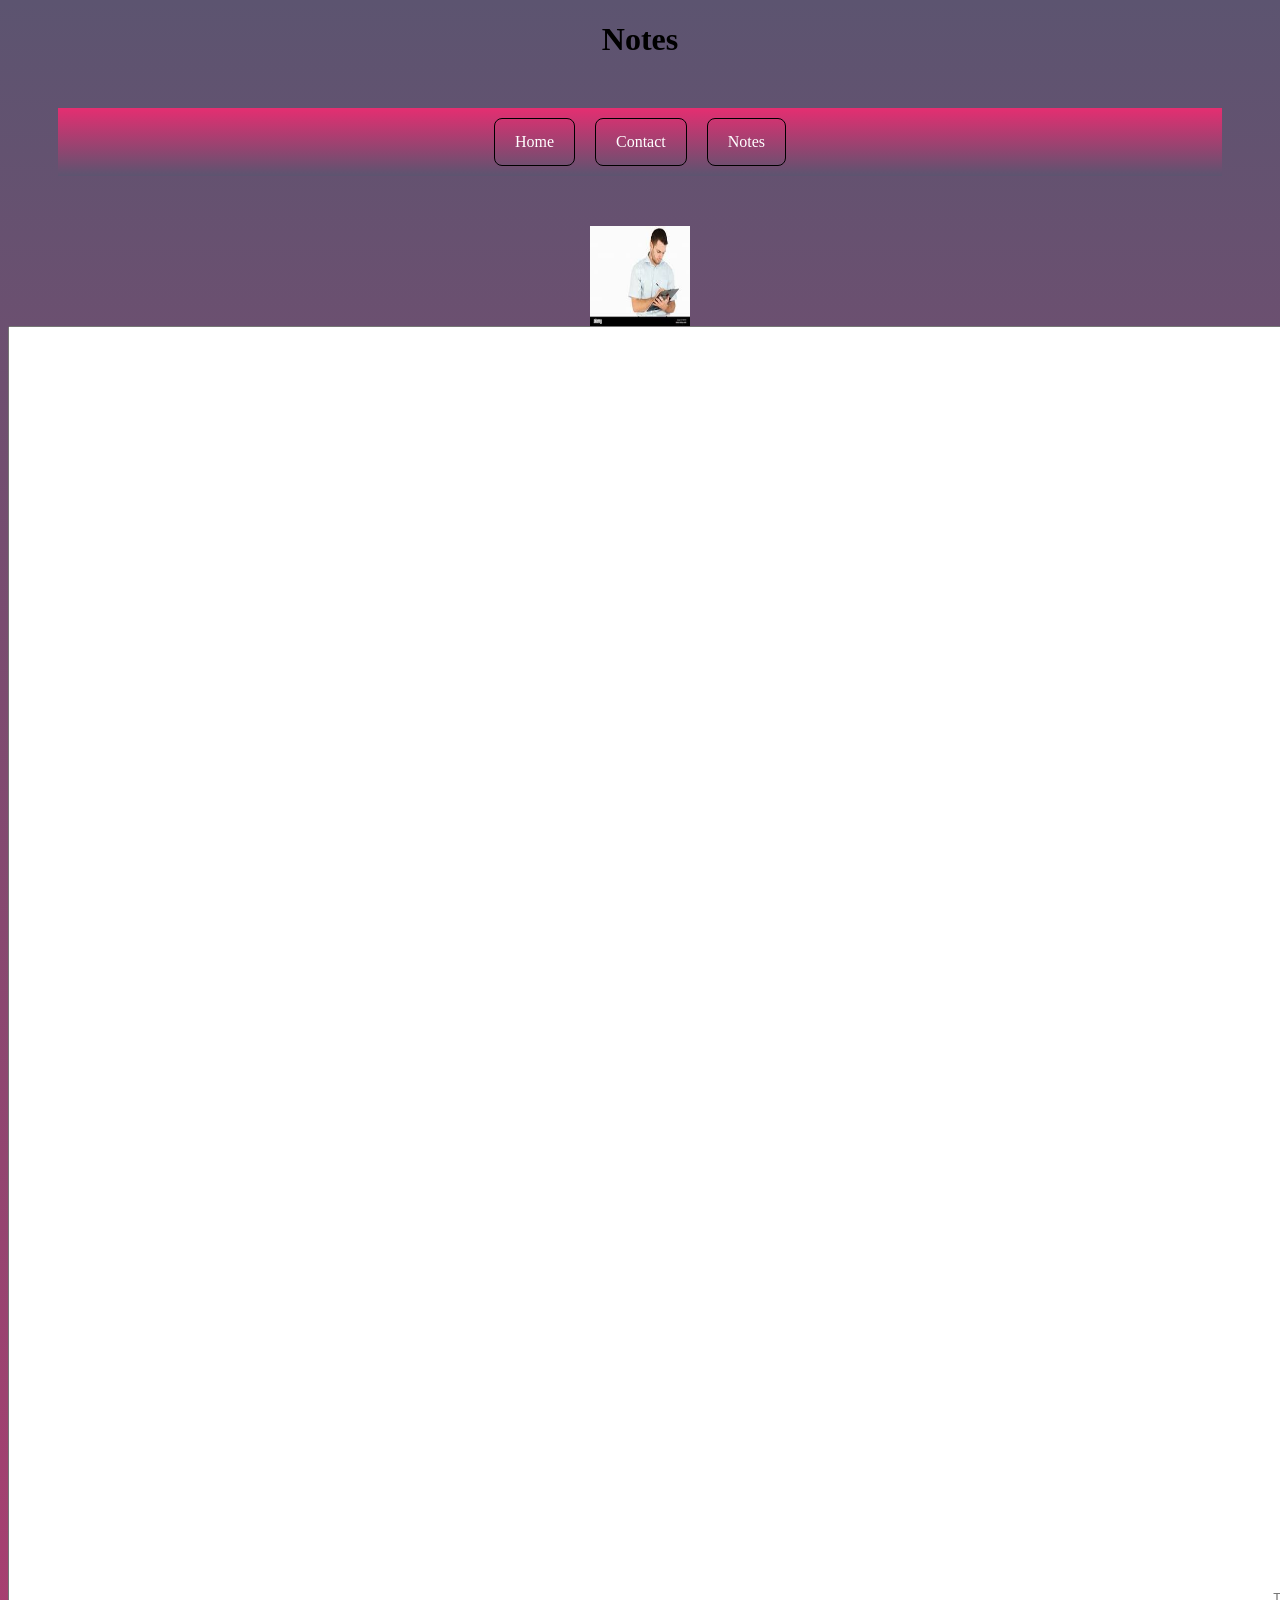
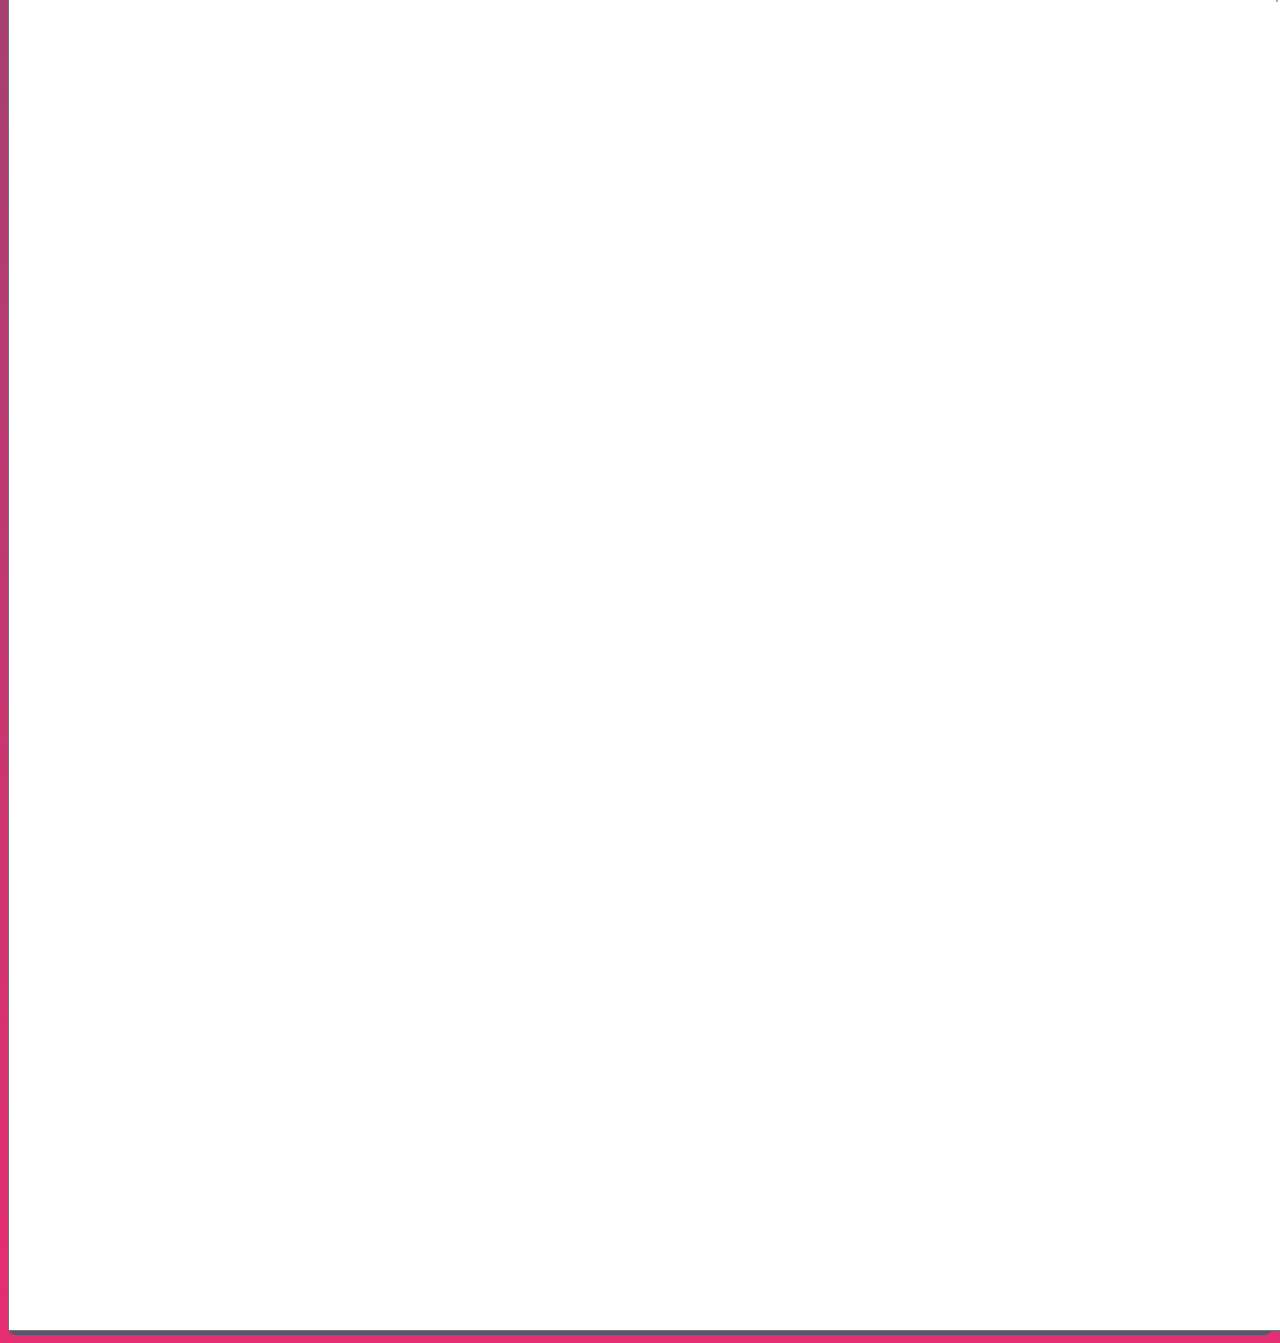
<file: notes.html>
<!DOCTYPE html>
<html lang="en">
<head>
    <meta charset="UTF-8">
    <meta name="viewport" content="width=device-width, initial-scale=1.0">
    <link rel="stylesheet" href = mane.css>
    <title>Document</title>
</head>
<body>
    <h1> Notes</h1>
      <ul class="nav-list">
    <li><a href="index.html">Home</a></li>
    <li><a href="contact.html">Contact</a></li>
    <li><a href="tasks.html">Notes</a></li>
  </ul>
   <img class = "img" src ="[data-uri]" alt="Notes" width="100" height="100">
  <form>
    <textarea rows="5" cols="40" placeholder="Type here..."></textarea>
  </form>
</body>
</html>
</file>
